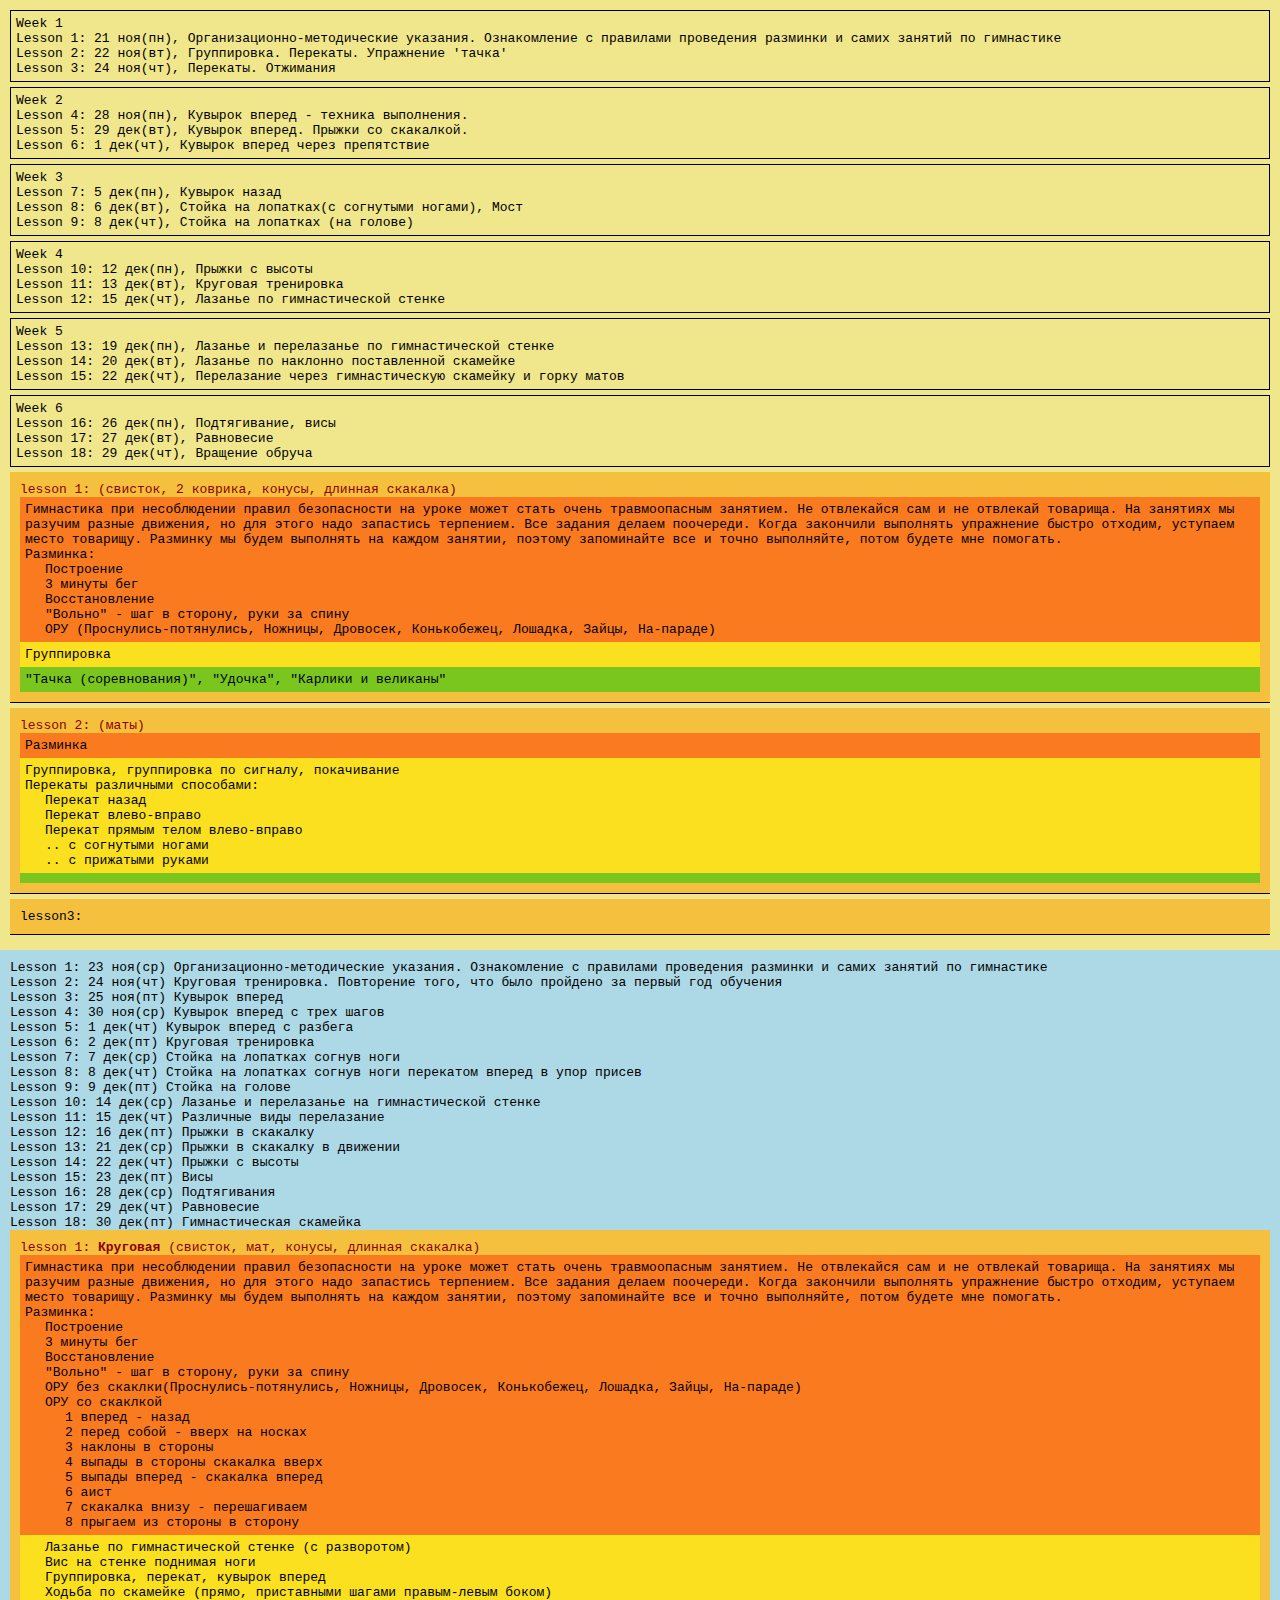
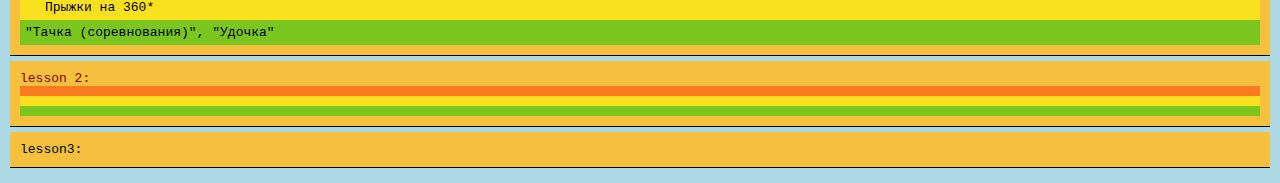
<file: index.html>
<!DOCTYPE html>
<html lang="en">
<head>
	<meta charset="UTF-8">
	<meta name="viewport" content="width=device-width, initial-scale=1.0">
	<link rel="stylesheet" href="style.css">
	<title>School</title>
</head>
<body>
	<!-- <a href="funny-start.html">funny-start</a> -->
	<div class="class class1">
		<!-- 1 класс -->
		<script src="first.js"></script>
		<ul>
			<li>
				<span class="lesson">lesson 1: (свисток, 2 коврика, конусы, длинная скакалка)</span>
				<span class="block intro">Гимнастика при несоблюдении правил безопасности на уроке может стать очень травмоопасным занятием.
				Не отвлекайся сам и не отвлекай товарища.
				На занятиях мы разучим разные движения, но для этого надо запастись терпением.
				Все задания делаем поочереди. Когда закончили выполнять упражнение быстро отходим, уступаем место товарищу.
				Разминку мы будем выполнять на каждом занятии, поэтому запоминайте все и точно выполняйте, потом будете мне помогать.
				<ol>Разминка:
					<li>Построение</li>
					<li>3 минуты бег</li>
					<li>Восстановление</li>
					<li>"Вольно" - шаг в сторону, руки за спину</li>
					<li>ОРУ (Проснулись-потянулись, Ножницы, Дровосек, Конькобежец, Лошадка, Зайцы, На-параде)</li>
				</ol>					
				</span>
				<span class="block main">
					Группировка
				</span>
				<span class="block final">
					"Тачка (соревнования)", "Удочка", "Карлики и великаны"
				</span>
			</li>
			<li>
				<span class="lesson">lesson 2: (маты)</span>
				<span class="block intro">	
				Разминка			
				</span>
				<span class="block main">
				Группировка, группировка по сигналу, покачивание <br>
				Перекаты различными способами:
				<ol>
					<li>Перекат назад</li>
					<li>Перекат влево-вправо</li>
					<li>Перекат прямым телом влево-вправо</li>
					<li>.. с согнутыми ногами</li>
					<li>.. с прижатыми руками</li>
				</ol>
				</span>
				<span class="block final">
				</span>
			</li>
			<li>lesson3:</li>
<!-- 			<li>lesson4:</li>
			<li>lesson5:</li>
			<li>lesson6:</li>
			<li>lesson7:</li>
			<li>lesson8:</li>
			<li>lesson9:</li>
			<li>lesson10:</li>
			<li>lesson11:</li>
			<li>lesson12:</li>
			<li>lesson13:</li>
			<li>lesson14:</li>
			<li>lesson15:</li>
			<li>lesson16:</li>
			<li>lesson17:</li>
			<li>lesson18:</li> -->
		</ul>
	</div>
	<div class="class class2">
		<!-- 2 класс -->
		<script src="second.js"></script>
		<ul>
			<li>
				<span class="lesson">lesson 1: <b>Круговая</b> (свисток, мат, конусы, длинная скакалка)</span>
				<span class="block intro">Гимнастика при несоблюдении правил безопасности на уроке может стать очень травмоопасным занятием.
				Не отвлекайся сам и не отвлекай товарища.
				На занятиях мы разучим разные движения, но для этого надо запастись терпением.
				Все задания делаем поочереди. Когда закончили выполнять упражнение быстро отходим, уступаем место товарищу.
				Разминку мы будем выполнять на каждом занятии, поэтому запоминайте все и точно выполняйте, потом будете мне помогать.
				<ol>Разминка:
					<li>Построение</li>
					<li>3 минуты бег</li>
					<li>Восстановление</li>
					<li>"Вольно" - шаг в сторону, руки за спину</li>
					<li>ОРУ без скаклки(Проснулись-потянулись, Ножницы, Дровосек, Конькобежец, Лошадка, Зайцы, На-параде) <br>
						ОРУ со скаклкой
						<ol>
							<li>1 вперед - назад</li>
							<li>2 перед собой - вверх на носках</li>
							<li>3 наклоны в стороны</li>
							<li>4 выпады в стороны скакалка вверх</li>
							<li>5 выпады вперед - скакалка вперед</li>
							<li>6 аист</li>
							<li>7 скакалка внизу - перешагиваем</li>
							<li>8 прыгаем из стороны в сторону</li>
						</ol>
				</ol>					
				</span>
				<span class="block main">
					<ol>
						<li>Лазанье по гимнастической стенке (с разворотом)</li>
						<li>Вис на стенке поднимая ноги</li>
						<li>Группировка, перекат, кувырок вперед</li>
						<li>Ходьба по скамейке (прямо, приставными шагами правым-левым боком)</li>
						<li>Прыжки на 360*</li>
					</ol>
				</span>
				<span class="block final">
					"Тачка (соревнования)", "Удочка"
				</span>
			</li>
			<li>
				<span class="lesson">lesson 2:</span>
				<span class="block intro">	
				</span>
				<span class="block main">
				</span>
				<span class="block final">
				</span>
			</li>
			<li>lesson3:</li>
<!-- 			<li>lesson4:</li>
			<li>lesson5:</li>
			<li>lesson6:</li>
			<li>lesson7:</li>
			<li>lesson8:</li>
			<li>lesson9:</li>
			<li>lesson10:</li>
			<li>lesson11:</li>
			<li>lesson12:</li>
			<li>lesson13:</li>
			<li>lesson14:</li>
			<li>lesson15:</li>
			<li>lesson16:</li>
			<li>lesson17:</li>
			<li>lesson18:</li> -->
		</ul>	
	</div>
</body>
</html>
</file>
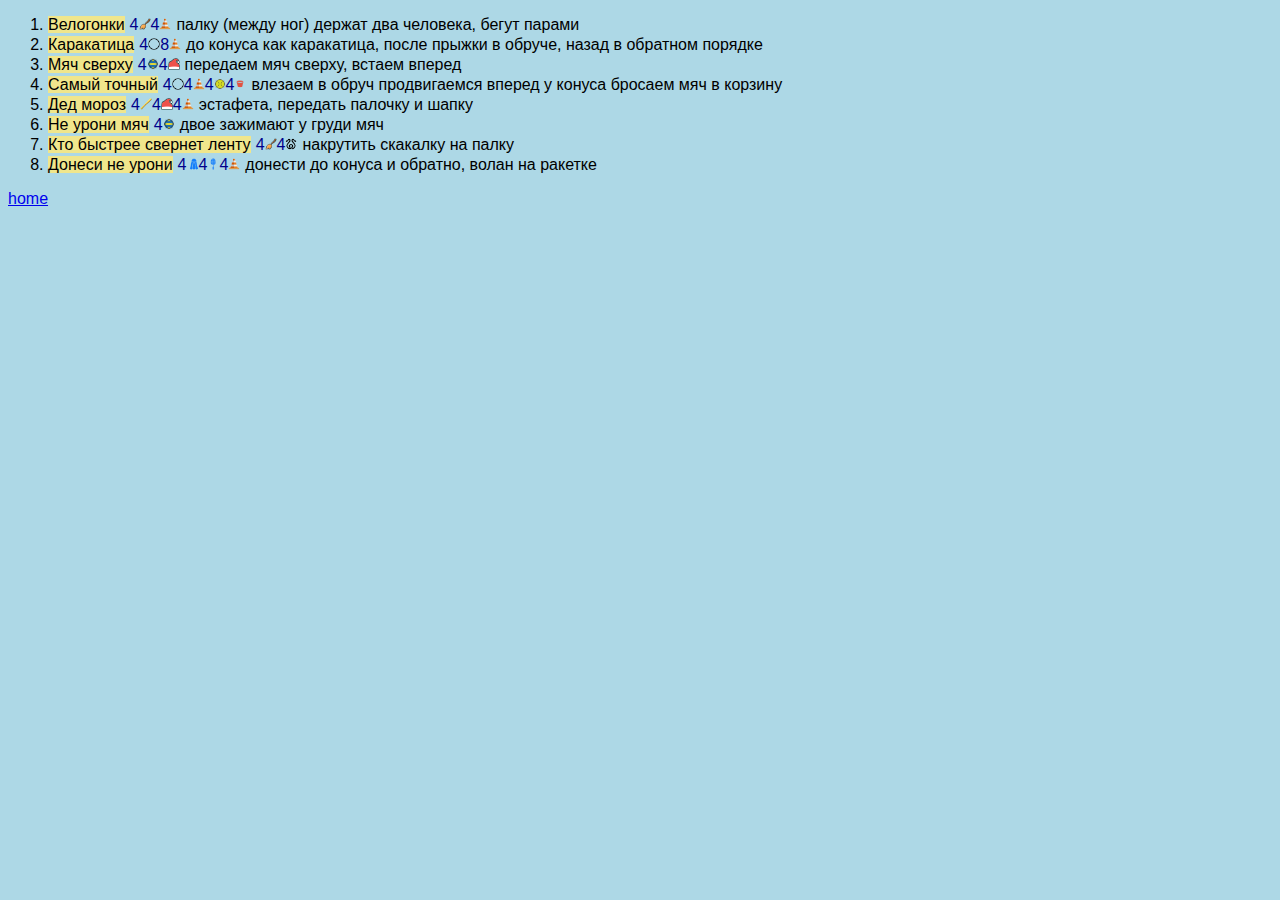
<file: funny-start.html>
<!DOCTYPE html>
<html lang="en">
<head>
	<meta charset="UTF-8">
	<meta name="viewport" content="width=device-width, initial-scale=1.0">
	<title>funny-start</title>
	<style>
		body {
			font-family: sans-serif;
			background: lightblue;
		}
		li{
			margin: 2px 0;
		}
		span {
			color: darkblue;
			margin-right: 5px;
		}
		li span:first-child {
			background: khaki;
			margin-right: 5px;
			color: black;
		}
		img {
			height: 12px;
		}
	</style>
</head>
<body>
	<ol>
		<li><span>Велогонки</span><span>4<img src="img/line.png">4<img src="img/cone.png"></span>палку (между ног) держат два человека, бегут парами</li>
		<li><span>Каракатица</span><span>4<img src="img/oval.png">8<img src="img/cone.png"></span>до конуса как каракатица, после прыжки в обруче, назад в обратном порядке</li>
		<li><span>Мяч сверху</span><span>4<img src="img/volleyball.png">4<img src="img/hat.png"></span>передаем мяч сверху, встаем вперед</li>
		<li><span>Самый точный</span><span>4<img src="img/oval.png">4<img src="img/cone.png">4<img src="img/tennis.png">4<img src="img/bucket.png"></span>влезаем в обруч продвигаемся вперед у конуса бросаем мяч в корзину</li>
		<li><span>Дед мороз</span><span>4<img src="img/bat.png">4<img src="img/hat.png">4<img src="img/cone.png"></span>эстафета, передать палочку и шапку</li>
		<li><span>Не урони мяч</span><span>4<img src="img/volleyball.png"></span>двое зажимают у груди мяч</li>
		<li><span>Кто быстрее свернет ленту</span><span>4<img src="img/line.png">4<img src="img/jump.png"></span>накрутить скакалку на палку</li>
		<li><span>Донеси не урони</span><span>4<img src="img/shuttlecock.png">4<img src="img/racket.png">4<img src="img/cone.png"></span>донести до конуса и обратно, волан на ракетке</li>
	</ol>
	<a href="/">home</a>
</body>
</html>
</file>
<file: style.css>
* {
	margin: 0;
	padding: 0;
}
body {
	font-family:  monospace;
}

.class {
	padding: 10px;
}

.class1 {
	background: khaki;
}
.class2 {
	background: lightblue;
}

.week {
	border: 1px solid black;
	padding: 5px;
	margin-bottom: 5px;
}
.block {
	display: block;
	padding: 5px;
}

.lesson {
	color: darkred;
	display: block;
}
ul > li {
	background: #f4c03e; 
	border-bottom: 1px solid black;	
	margin-bottom: 5px;	
	padding: 10px;
}
ul, ol {
	list-style-type: none;
}
ol > li {
	padding-left: 20px;
}

.intro {
	background: rgba(255, 51, 0, .5);
}
.main {
		background: rgba(255, 255, 0, .5);
}
.final {
		background: rgba(0, 204, 0, .5);	
}
</file>
